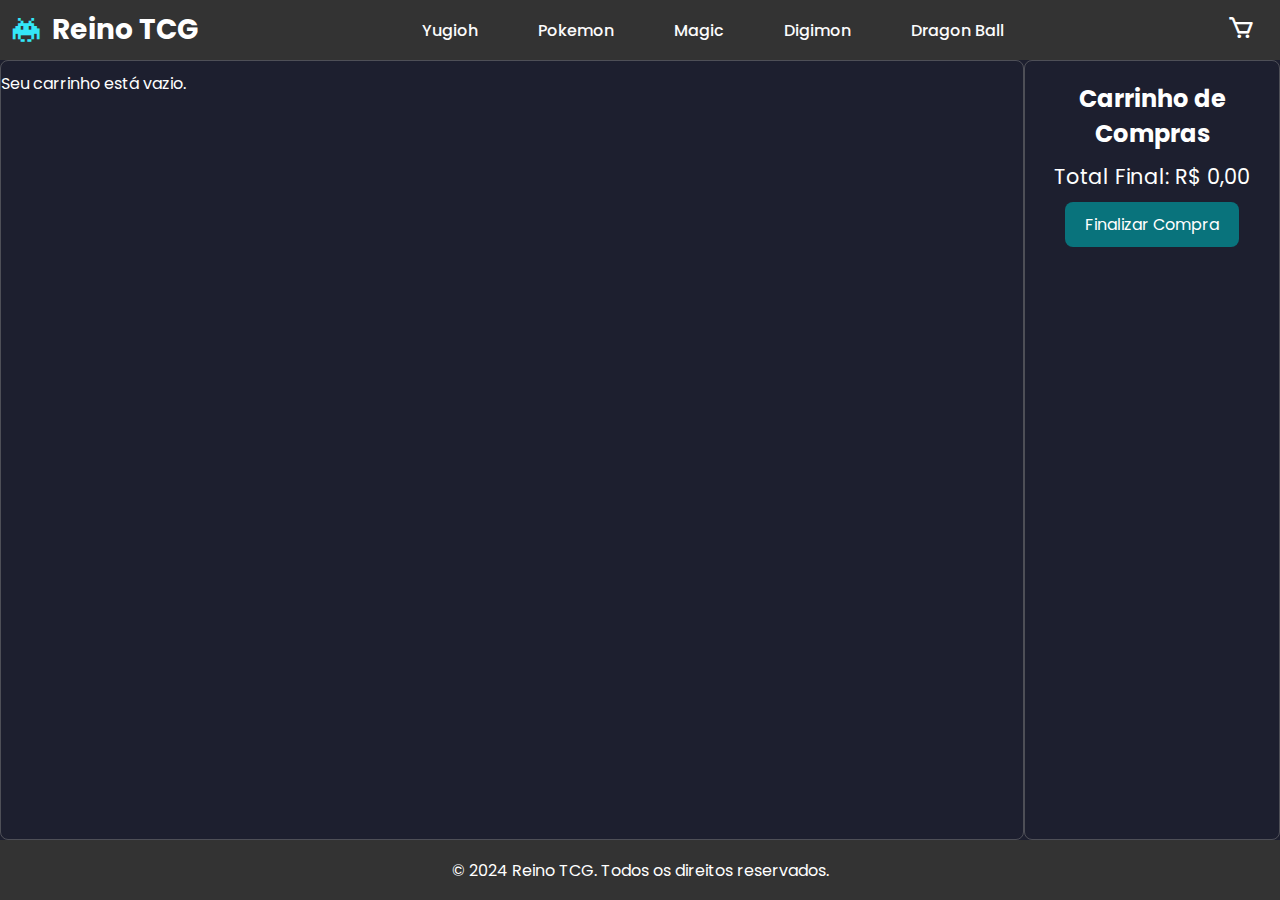
<file: pages/compras.html>
<!DOCTYPE html>
<html lang="pt-br">

<head>
    <meta charset="UTF-8">
    <meta name="viewport" content="width=device-width, initial-scale=1.0">
    <link rel="stylesheet" href="https://cdn.jsdelivr.net/npm/boxicons@latest/css/boxicons.min.css">
    <link rel="stylesheet" href="https://unpkg.com/boxicons@latest/css/boxicons.min.css">
    <link rel="preconnect" href="https://fonts.googleapis.com">
    <link rel="preconnect" href="https://fonts.gstatic.com" crossorigin>
    <link
        href="https://fonts.googleapis.com/css2?family=Poppins:ital,wght@0,100;0,200;0,300;0,400;0,500;0,600;0,700;0,800;0,900;1,100;1,200;1,300;1,400;1,500;1,600;1,700;1,800;1,900&display=swap"
        rel="stylesheet">
    <link rel="stylesheet" href="../css/style.css">
    <link rel="stylesheet" href="../css/home.css">
    <link rel="stylesheet" href="../css/compras.css">
    <title>Reino TCG</title>
</head>

<body>
    <header>
        <nav class="navbar">
            <div class="logo">
                <a class="logo" href="../index.html"><i class='bx bxs-invader'></i>Reino
                    TCG</a>
            </div>
            <ul class="navegacao">
                <li><a href="yugioh.html">Yugioh</a></li>
                <li><a href="pokemon.html">Pokemon</a></li>
                <li><a href="magic.html">Magic</a></li>
                <li><a href="digimon.html">Digimon</a></li>
                <li><a href="dragonBall.html">Dragon Ball</a></li>
            </ul>
            <div class="header-icons">
                <a href="compras.html"><i class='bx bx-cart'></i></a>
            </div>
        </nav>
    </header>

    <main>
        <div id="compras">
            <div id="carrinho">
                <!-- Produtos do carrinho serão listados aqui -->
            </div>
            <div id="valores">
                <h1>Carrinho de Compras</h1>
                <!-- Detalhes de cada produto serão listados aqui -->
                <div id="detalhes-produtos">
                    <!-- Os detalhes dos produtos serão inseridos dinamicamente pelo JavaScript -->
                </div>
                <p id="total-final">Total Final: R$ 0,00</p>
                <button id="finalizar-compra" onclick="finalizarCompra()">Finalizar Compra</button>
            </div>
        </div>
    </main>

    <footer>
        <div class="rodapé">
            <p>© 2024 Reino TCG. Todos os direitos reservados.</p>
        </div>
    </footer>
    <script src="../js/script.js"></script>
    <script src="../js/compras.js"></script>
</body>

</html>
</file>
<file: css/style.css>
* {
    margin: 0;
    padding: 0;
    box-sizing: border-box;
    font-family: 'Poppins', sans-serif;
    text-decoration: none;
    list-style: none;
}

:root {
    --header-footer-height: 60px;
    --spacing: 20px;
    --bg-color: var(--bg-color) #1d2631;
    --text-color: #fff;
    --main-color: #34e7f8;
    --other-color: #fcfcfc;
    --h1-font: 4rem;
    --p-font: 1rem;
}

html {
    height: 100%;
}

body {
    background-color: #1d1f2f;
    background-size: cover;
    color: var(--text-color);
    display: flex;
    flex-direction: column;
    margin: 0;
    height: 100%;
}

header {
    position: fixed;
    width: 100%;
    top: 0;
    z-index: 1000;
    display: flex;
    align-items: center;
    justify-content: space-between;
    padding: 0px 0px;
    height: var(--header-footer-height);
    margin-bottom: var(--spacing);
}

main {
    flex: 1;
    width: 100%;
    display: flex;
    flex-direction: column;
    box-sizing: border-box;
}

footer {
    height: var(--header-footer-height);
    display: flex;
    align-items: center;
    justify-content: center;
    width: 100%;
    background-color: #333333;
}

main li img {
    width: 100px;
    height: auto;
    max-width: 100%;
    justify-content: space-between;
    border-radius: 5%;
}

.navbar {
    display: flex;
    justify-content: space-between;
    align-items: center;
    width: 100%;
    background-color: #333333;
    height: 100%;
}

.logo {
    display: flex;
    align-items: center;
    color: var(--text-color);
    font-size: 28px;
    font-weight: bold;
}

.logo i {
    color: var(--main-color);
    font-size: 32px;
    margin-right: 10px;
    margin-left: 10px;
}

.navegacao {
    list-style-type: none;
    display: flex;
    margin: 0 auto;
    padding: 0;
}

.navegacao a {
    color: var(--other-color);
    font-size: 1rem;
    font-weight: 500;
    margin: 0 30px;
    transition: a .55s ease;
}

.navegacao a:hover {

    color: var(--main-color);
}

.header-icons {
    display: flex;
    align-items: center;
}

#menu {
    font-size: 35px;
    color: var(--text-color);
    z-index: 10001;
    cursor: pointer;
}

.header-icons i {
    margin-right: 25px;
    font-size: 28px;
    cursor: pointer;
    transition: all .5s ease;
    color: var(--text-color);
}

.header-icons i:hover {
    transform: translate(-5px);
    color: var(--main-color);
}
</file>
<file: css/home.css>
.home {
    position: relative;
    display: flex;
    justify-content: center;
    align-items: center;
    background-color: cadetblue;
    width: 100%;
    min-height: 700px;
    overflow: hidden;
}

.carrosel-slide {
    display: none;
    position: absolute;
    width: 100%;
    height: 100%;
}

.carrosel-slide.active {
    display: block;
}

.carrosel-slide .content {
    position: absolute;
    top: 50%;
    left: 50%;
    transform: translate(-50%, -50%);
    display: flex;
    flex-direction: column;
    align-items: center;
    text-align: center;
}


.custom-button {
    display: inline-block;
    padding: 10px 20px;
    background: linear-gradient(#aa96a6, #bc121b);
    color: #fff;
    text-decoration: none;
    border-radius: 5px;
    transition: background 0.3s ease;
    margin-top: 10px;
}

.custom-button:hover {
    background: linear-gradient(#bc121b, #aa96a6);
}

#content-slide1 {
    max-width: 500px;
    height: auto;
}

#content-slide2 {
    max-width: 300px;
    height: auto;
}

#content-slide3 {
    max-width: 300px;
    height: auto;
}

#content-slide4 {
    max-width: 400px;
    height: auto;
}

#content-slide5 {
    max-width: 300px;
    height: auto;
}

#slide1 {
    background-image: url('../assets/carrosel/yugiohCarrosel.jpg');
    background-size: cover;
    background-repeat: no-repeat;
    background-position: center;
}

#slide2 {
    background-image: url('../assets/carrosel/pokemonCarrosel.jpg');
    background-size: cover;
    background-repeat: no-repeat;
    background-position: center;

}

#slide3 {
    background-image: url('../assets/carrosel/magicCarrosel.jpg');
    background-size: cover;
    background-repeat: no-repeat;
    background-position: center;

}

#slide4 {
    background-image: url('../assets/carrosel/digimonCarrosel.jpeg');
    background-size: cover;
    background-repeat: no-repeat;
    background-position: center;

}

#slide5 {
    background-image: url('../assets/carrosel/dragonBallCarrosel.jpeg');
    background-size: cover;
    background-repeat: no-repeat;
    background-position: center;

}

button.prev,
button.next {
    position: absolute;
    top: 50%;
    transform: translateY(-50%);
    background-color: rgba(0, 0, 0, 0.5);
    color: white;
    border: none;
    padding: 10px;
    cursor: pointer;
    z-index: 10;
}

button.prev {
    left: 10px;
}

button.next {
    right: 10px;
}

.novidades {
    display: flex;
    width: 100%;
    min-height: 500px;
    flex-direction: row;
    box-sizing: border-box;
    margin-top: 15px;
    background-color: rgba(128, 128, 128, 0.2);
    border: 1px solid rgba(128, 128, 128, 0.5);
    border-radius: 8px;
}

.novidades-container {
    display: flex;
    flex: 1;
    flex-direction: column;
    box-sizing: border-box;
    border-radius: 8px;
    overflow: hidden;
}

.novidades-container a {
    flex: 1;
    display: flex;
}

.novidades-container img {
    width: 100%;
    height: 100%;
    object-fit: cover;
    border-radius: 8px;
    padding: 5px;
}

.pacotes {
    display: flex;
    justify-content: center;
    align-items: center;
    width: 100%;
    min-height: 500px;

}

.anuncio {
    display: flex;
    justify-content: center;
    align-items: center;
    border-radius: 8px;
    width: 100%;
    border: 1px solid rgba(128, 128, 128, 0.5);
}

@keyframes moverTexto {
    0% {
        transform: translateX(100%);
    }

    100% {
        transform: translateX(-100%);
    }
}

.anuncio h2 {
    overflow: hidden;
    white-space: nowrap;
    animation: moverTexto 20s linear infinite;
    font-size: 24px;
    color: white;
    padding: 10px;
}

.informacoes {
    display: flex;
    justify-content: center;
    align-items: center;
    width: 100%;
    min-height: 500px;
}

.pacotes ul {
    display: flex;
    justify-content: space-around;
    /* Distribui os itens com espaço ao redor */
    padding: 0;
    list-style-type: none;
}

.pacotes ul li {
    margin-right: 10px;
}

.pacotes ul li img {
    max-width: 100px;
    /* Ajuste a largura conforme necessário */
    height: auto;
}
</file>
<file: css/compras.css>
#compras {
    margin-top: 30px;
    display: flex;
    flex-direction: row;
    height: 100%;

}

#carrinho {
    display: flex;
    margin-top: 30px;
    padding-top: 10px;
    width: 80%;
    border: 1px solid rgba(128, 128, 128, 0.5);
    border-radius: 8px;

}

#valores {
    flex: 1;
    text-align: center;
    margin-top: 30px;
    padding: 20px;
    border-radius: 8px;
    border: 1px solid rgba(128, 128, 128, 0.5);
}

#valores h1 {
    font-size: 1.5em;
    margin-bottom: 10px;
}

#total-final {
    font-size: 1.3em;
    margin-bottom: 10px;
}

#finalizar-compra {
    background-color: #09737c;
    color: white;
    border: none;
    border-radius: 8px;
    padding: 10px 20px;
    font-size: 1em;
    cursor: pointer;
}

#finalizar-compra:hover {
    background-color: #34e7f8;
}


.cart-item {
    background-color: rgba(128, 128, 128, 0.2);
    border: 1px solid rgba(128, 128, 128, 0.5);
    border-radius: 8px;
    box-shadow: 0 2px 8px rgba(0, 0, 0, 0.1);
    margin: 10px;
    padding: 10px;
    width: 200px;
    height: 520px;
    text-align: center;
    display: flex;
    flex-direction: column;

}

.cart-item-image {
    width: 100%;
    border-radius: 8px;
    height: auto;
    max-height: 250px;
    flex: 1;
    /* Faz com que ocupe metade do espaço disponível */
}

.cart-item-name {
    font-size: 1em;
    margin: 5px 0;
    color: white;
    padding: 5px;
    border-radius: 5px;
    text-align: center;
    text-overflow: ellipsis;
    /* Mostra reticências (...) quando o texto é cortado */
}

.cart-item-stock {
    font-size: 0.8em;
    color: wheat;
    margin: 5px 0;
    padding: 5px;
    border-radius: 5px;
}

.cart-item-price {
    font-size: 1.3em;
    color: white;
    margin: 5px 0;
    padding: 5px;
    border-radius: 5px;
    border: 1px solid rgba(128, 128, 128, 0.5);
}

.cart-item-total {
    font-size: 1.2em;
}



.remove-from-cart {
    background-color: #09737c;
    color: white;
    border: none;
    border-radius: 8px;
    padding: 5px 10px;
    cursor: pointer;
    font-size: 0.9em;
    margin-top: 5px;
}

.remove-from-cart:hover {
    background-color: #34e7f8;
}
</file>
